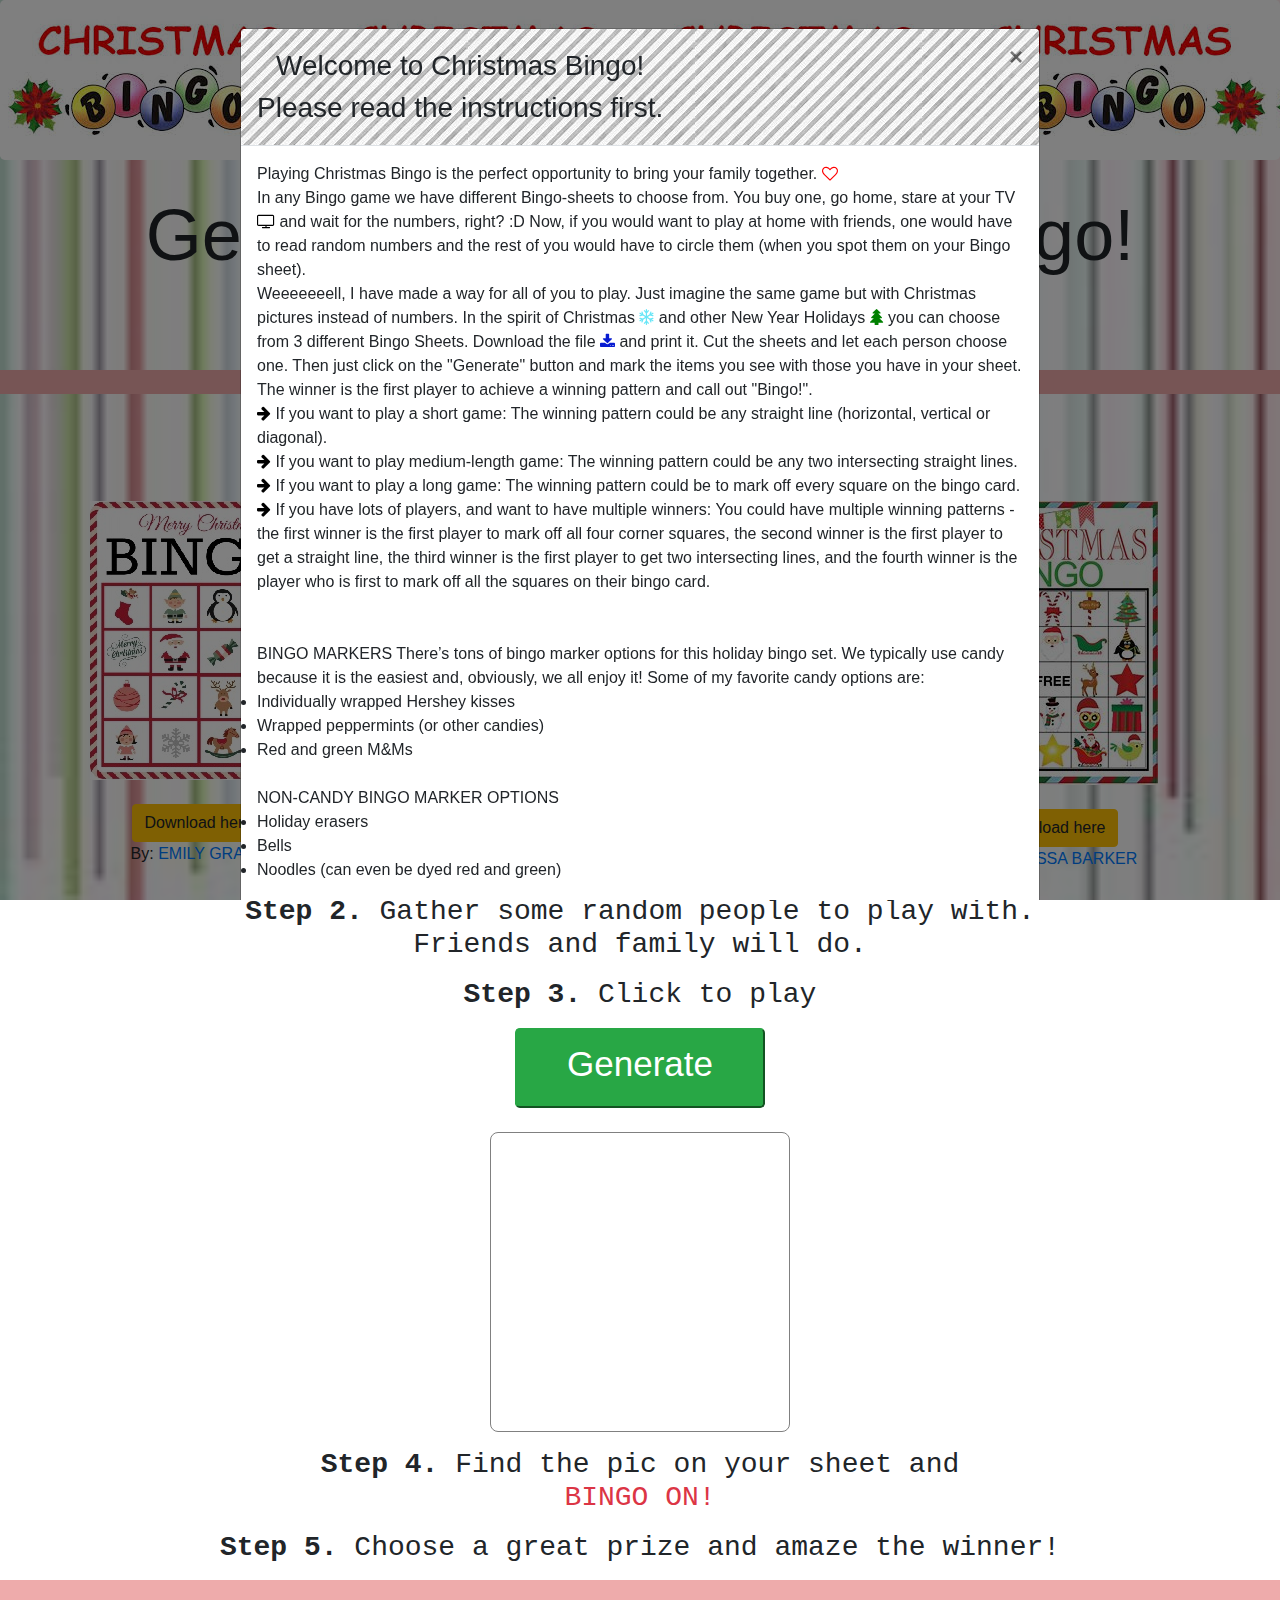
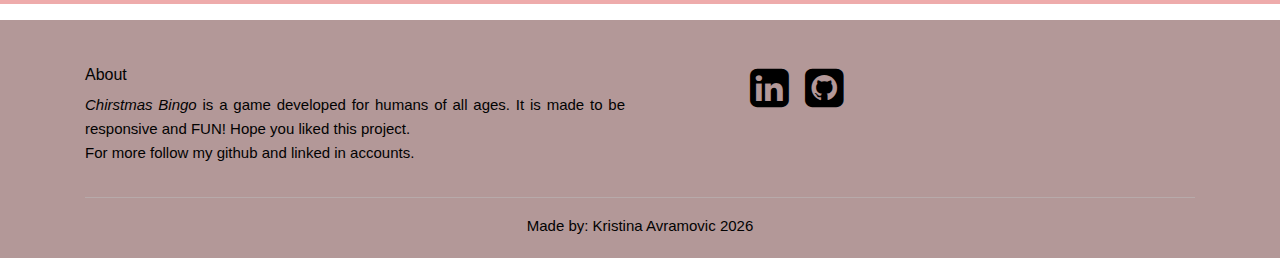
<file: index.html>
<!DOCTYPE html>
<html>

<head>
    <meta charset="utf-8">
    <meta name="viewport" content="width=device-width, initial-scale=1, shrink-to-fit=no">
    <link rel="stylesheet" href="css/font-awesome-4.7.0/css/font-awesome.min.css">
    <link rel="stylesheet" href="css/bootstrap.css">
    <link rel="stylesheet" href="css/christmas_css.css">
    <script src="scripts/jquery-3.5.1.min.js"></script>
    <script src="scripts/bootstrap.js" type="text/javascript"></script>
    <link rel='icon' href='/img/favicon.ico' type='image/x-icon'>
    <title>Christmas Bingo</title>
</head>

<body>
    <main>
        <div class="jumbotron jumbotron-other container-fluid"></div>

        <div class="container">
            <h1 class="text-center display-3">Get ready for Christmas Bingo!</h1>
            <h1 class="text-center display-4">
                <small class="text-muted">This is what you need to do!</small>
            </h1>
        </div>
        <hr class="pink"/>

        <h3 class="text-center text-monospace">
            <b>Step 1.</b> Choose a Bingo Sheet(Click on one).<br>
            <small>Then download it for you and other players.</small>
        </h3>

        <div class="row mt-4 mb-4 sheets">
            <div class="col-md-4 text-center">
                <a id="bingos1" data-toggle="modal" data-target=".youClikedThisModal"><img src="img/img1.jfif" alt="Sheet 1"></a><br>
                <a class="btn btn-warning mt-4" target="_blank" href="https://avramovickristina.github.io/ChristmasBingo/sheets/sheet-set-1.pdf">Download here</a><br>
                By: <a class="text-center" href="http://www.ourthriftyideas.com/2015/11/christmas-bingo-printable-game.html">EMILY GRACE</a>
            </div>

            <div class="col-md-4 text-center">
                <a id="bingos2" data-toggle="modal" data-target=".youClikedThisModal"><img src="img/img2.jfif" alt="Sheet 2"></a><br>
                <a class="btn btn-warning mt-4" target="_blank" href="https://avramovickristina.github.io/ChristmasBingo/sheets/sheet-set-2.pdf">Download here</a><br>
                By: <a class="text-center" href="https://crazylittleprojects.com/christmas-bingo/">AMBER</a>
            </div>

            <div class="col-md-4 text-center">
                <a id="bingos3" data-toggle="modal" data-target=".youClikedThisModal"><img src="img/img3.jfif" alt="Sheet 3"></a><br>
                <a class="btn btn-warning mt-4" target="_blank" href="https://avramovickristina.github.io/ChristmasBingo/sheets/sheet-set-3.pdf">Download here</a><br>
                By: <a class="text-center" href="http://www.ourthriftyideas.com/2015/11/christmas-bingo-printable-game.html">VANESSA BARKER</a>
            </div>
        </div>

        <h3 class="text-center mb-3 text-monospace">
            <b>Step 2.</b> Gather some random people to play with.<br>Friends and family will do.
        </h3>
        <h3 class="text-center text-monospace"><b>Step 3.</b> Click to play</h3>

        <div class="text-center mb-4 mt-3">
            <button class="btn-lg btn-success generate" onclick="generator()">
                <p>Generate</p>
            </button>
        </div>

        <div class="display-4 mb-3" id="space"></div>

        <h3 class="text-center text-monospace"><b>Step 4.</b> Find the pic on your sheet and <p class="text-danger">BINGO ON!</p>
        </h3>
        <h3 class="text-center text-monospace"><b>Step 5.</b> Choose a great prize and amaze the winner!</h3>
        <hr class="pink"/>

        <footer class="site-footer footer-position">
            <div class="container">
                <div class="row">
                    <div class="col-sm-12 col-md-6">
                        <h6>About</h6>
                        <p class="text-justify">
                            <i>Chirstmas Bingo</i> is a game developed for humans of all ages. It is made to be responsive and FUN! Hope you liked this project.<br>
                            For more follow my github and linked in accounts.
                        </p>
                    </div>

                    <div class="col-xs-6 col-md-3  offset-md-1">
                        <div style="float: left;" class="mr-3">
                            <a target="_blank" href="https://www.linkedin.com/in/avramovickristina/">
                                <i class="fa fa-linkedin-square fa-3x" aria-hidden="true"></i></a>
                        </div>
                        <div>
                            <a target="_blank" href="https://github.com/AvramovicKristina">
                                <i class="fa fa-github-square fa-3x" aria-hidden="true"></i></a>
                        </div>
                    </div>
                </div>
                <hr>

                <div class="display-5 text-center">
                    Made by: Kristina Avramovic <span id="year"></span>
                </div>
            </div>
        </footer>
        <div class="placeholder-modals"></div>
    </main>
</body>
    <script src="scripts/main.js"></script> 
</html>
</file>
<file: css/christmas_css.css>
body {
    height: 100rem;
    background-attachment: fixed;
    background-repeat: no-repeat;
    background-size: 100% 100%; 
}

.jumbotron-other {
    height: 160px;
}

.container {
    width: 100%;
}

.pink {
    border: 12px solid rgb(238, 171, 171);
    background-color: rgb(238, 171, 171);
}

.generate {
    width: 250px;
    height: 80px;
}

button p {
    font-size: 35px;
}

#space {
    width: 300px;
    height: 300px;
    border: 1px solid gray;
    border-radius: 8px;
    margin: 0 auto;
    text-align: center;
}

.site-footer {
    background-color:rgb(179, 152, 152);
    padding:45px 0 20px;
    font-size:15px;
    line-height:24px;
    color:#020202;
}

.site-footer hr {
    border-top-color:#bbb;
    opacity: 0.5;
}

.fa {
    color: black;
}

.snowflake-icon {
    color: rgb(104, 230, 247)
}

.download-icon {
    color: rgb(7, 27, 209);
}

.heart-icon {
    color: red;
}

.tree-icon {
    color: green;
}

img {
    cursor: pointer;
}

.sheets {
    width: 100%;
}

.play-button {
    background-color: white;
    border: 1.5px solid black;
}

.image-style {
    width: 100%;
    height: 100%;
    border-radius: 8px;
}
</file>
